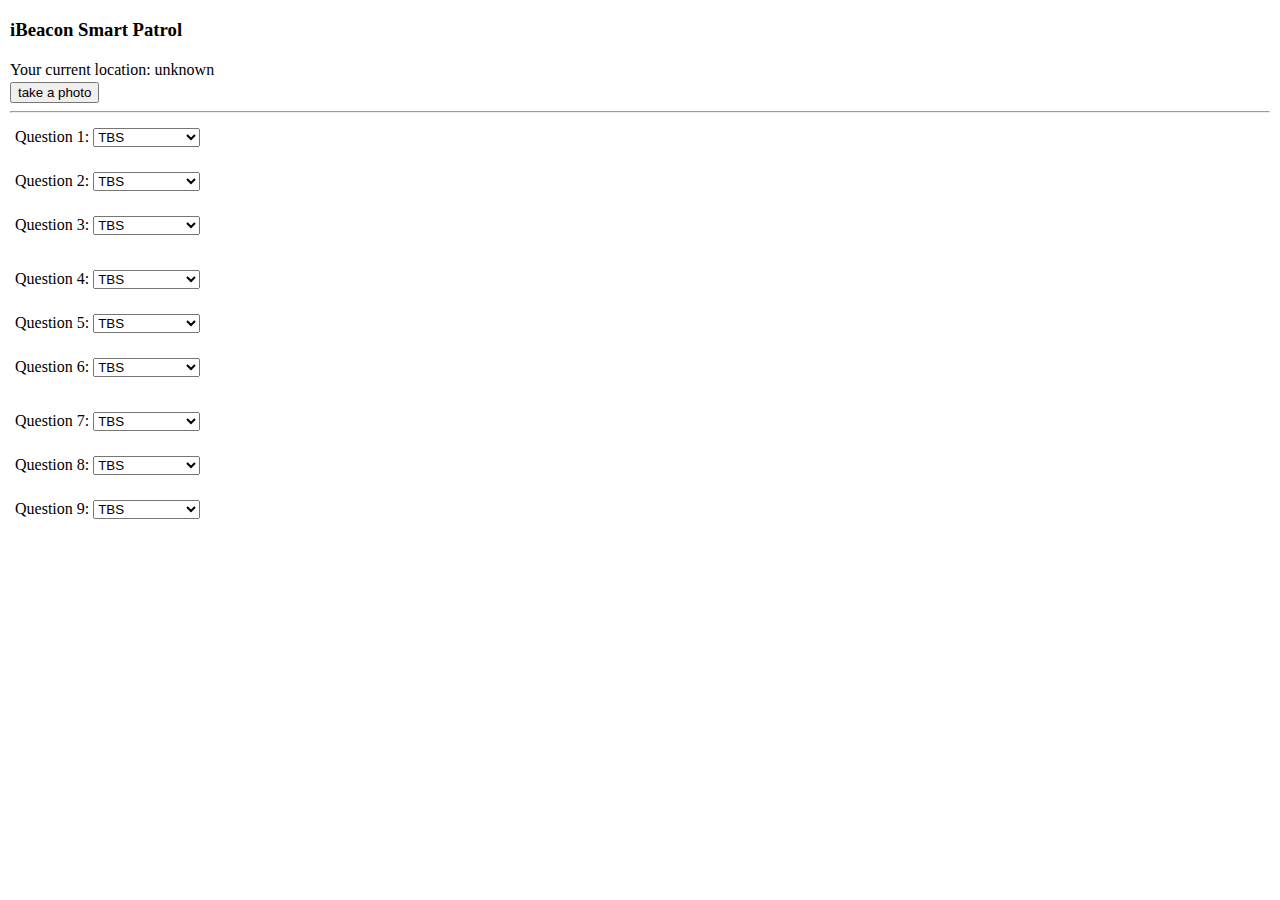
<file: sample/patrolFormDemo/index.html>
<!--
  // ********************************************************************
  //
  // HTML for KKLab SPOT jsBel Sample Project
  // Author: Geoffrey Wang
  //
  // resivion:
  //   - 1.0.0: initial version
  //
  // ********************************************************************
-->

<!DOCTYPE html>
<head>
  <!-- Standard Meta -->
  <meta charset="utf-8" />

  <meta name="viewport" content="width=device-width, initial-scale=1.0, maximum-scale=1.0, user-scalable=no">

  <!-- Mobile App Meta-->
  <meta name="apple-mobile-web-app-capable" content="yes"/>
  <meta name="mobile-web-app-capable" content="yes">
  <meta name="apple-mobile-web-app-status-bar-style" content="black-translucent" />

  <!-- Site Properities -->
  <title>iBeacon Smart Patrol Sample Code</title>

  <!-- Style Sheet: semantic-UI and local -->
  <link rel="stylesheet" type="text/css" href="sample_style.css">

  <!-- Javascript Lib: jQuery and plugins -->
  <script type="text/javascript" src="jquery.min.js"></script>


  <!-- Javascript Lib: kklabs -->
  <script src="spot_jsbelib.js"></script>
    
  <script type="text/javascript">
  
        // create beaconManager instance
        var beaconManager=new spotJsBEL();

        // init beaconManager
        beaconManager.init();

        var lastNearestArea=0;

        // define beacon event handler
        var beaconHandler = function(beaconArray) { 
            

            // traversal each beacon data and determine which area is nearest

            var nearestArea=0;

            for(var i=0;i<beaconArray.length;i++) 
            {      

              if(beaconArray[i].name=="area01" && beaconArray[i].px==1 )
              {
                nearestArea=1;

              }
              else if(beaconArray[i].name=="area02" && beaconArray[i].px==1)
              {
                nearestArea=2;

              }
              else if(beaconArray[i].name=="area03" && beaconArray[i].px==1)
              {
                nearestArea=3;
                

              }
              
            }

            var locationDisplayName = ["front door","hall","kitchen"];

            // hightlight the nearest area
            if(nearestArea!=0)
            {
              lastNearestArea=nearestArea;
              $(".itemArea").removeClass("currentArea");
              $("#itemArea"+nearestArea).addClass("currentArea");

              $("#locationName").html(locationDisplayName[nearestArea-1]);
            }
            else
            {
              $(".itemArea").removeClass("currentArea");
            }
        } 

        var imgCounter=0;

        function takePhoto()
        {
            beaconManager.requestPhotoCamera(600,600, function(result) {
              
              if(result!="0" && lastNearestArea!=0 )
              {
                   $("#imageArea"+lastNearestArea).append("<img id='p"+imgCounter+"' style='width: 80vw;padding: 5px;'>");
                   $("#p"+imgCounter).attr("src",result);
                   imgCounter++;
              }
            });
        }

        // set beacon event handler as callback function
        beaconManager.onBeaconChanged(beaconHandler);

        $(window).load(function() {

            // init beaconManager
            beaconManager.init();

        })

    </script>
</head>
<body>

  <h3>iBeacon Smart Patrol </h3>

  Your current location: <span id="locationName">unknown</span>
  <br/>
  <input type="button" onclick="takePhoto()" value="take a photo"/>
  <hr/>
  <div id="itemArea1" class="itemArea">
    Question 1:
    <select>
      <option value="">TBS</option>
      <option value="normal">Normal</option>
      <option value="fc">Further Check</option>
    </select>
    <br/><br/>
    Question 2:
    <select>
      <option value="">TBS</option>
      <option value="normal">Normal</option>
      <option value="fc">Further Check</option>
    </select>
    <br/><br/>
    Question 3:
    <select>
      <option value="">TBS</option>
      <option value="normal">Normal</option>
      <option value="fc">Further Check</option>
    </select>
    <br/>
    <div id="imageArea1"></div>
  </div>

  <br/>

  <div id="itemArea2" class="itemArea">
    Question 4:
    <select>
      <option value="">TBS</option>
      <option value="normal">Normal</option>
      <option value="fc">Further Check</option>
    </select>
    <br/><br/>
    Question 5:
    <select>
      <option value="">TBS</option>
      <option value="normal">Normal</option>
      <option value="fc">Further Check</option>
    </select>
    <br/><br/>
    Question 6:
    <select>
      <option value="">TBS</option>
      <option value="normal">Normal</option>
      <option value="fc">Further Check</option>
    </select>
    <br/>
    <div id="imageArea2"></div>
  </div>

  <br/>


  <div id="itemArea3" class="itemArea">
    Question 7:
    <select>
      <option value="">TBS</option>
      <option value="normal">Normal</option>
      <option value="fc">Further Check</option>
    </select>
    <br/><br/>
    Question 8:
    <select>
      <option value="">TBS</option>
      <option value="normal">Normal</option>
      <option value="fc">Further Check</option>
    </select>
    <br/><br/>
    Question 9:
    <select>
      <option value="">TBS</option>
      <option value="normal">Normal</option>
      <option value="fc">Further Check</option>
    </select>
    <br/>
    <div id="imageArea3"></div>
  </div>

  <br/>

</body>

</html>
</file>
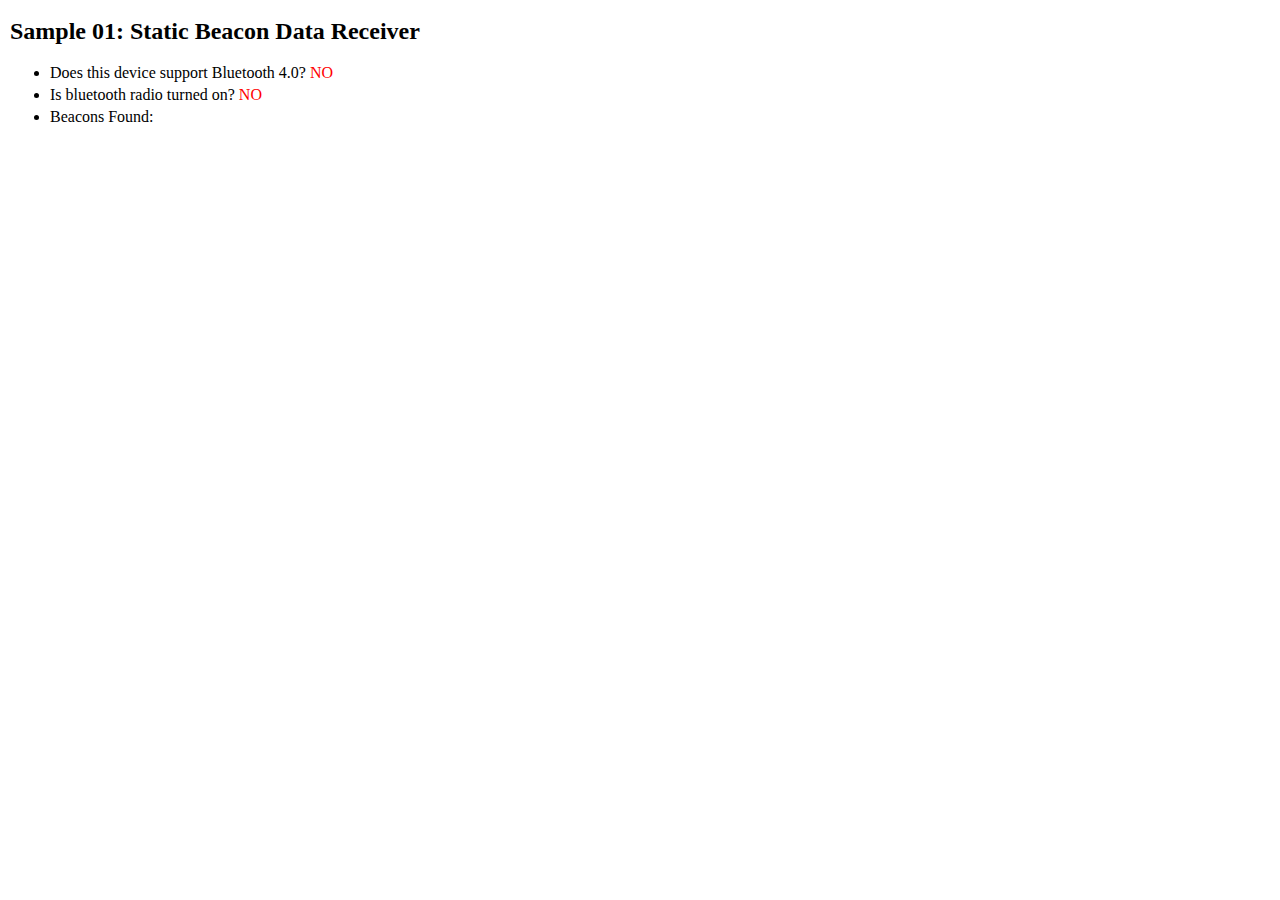
<file: sample/sample01.html>
<!DOCTYPE html>
<html>
	<head>
		<title>Spot Jsbelib Sample01</title>
		<meta http-equiv="Content-Type" content="text/html; charset=utf-8">

    <meta name="viewport" content="initial-scale=1.0, maximum-scale=1.0, user-scalable=no" />

		<link href="sample_style.css" rel="stylesheet" type="text/css" media="all" />

		<script	type="text/javascript" src="jquery.min.js"></script>	
    <script type="text/javascript" src="spot_jsbelib.js"></script>
		<script type="text/javascript">
	
        // create beaconManager instance
        var beaconManager=new spotJsBEL();

        // init beaconManager
        beaconManager.init();

        var pxDisplayString = ["Unknown","Immediate","Near","Far"];
      
        $(window).load(function() {

            // ** get Bluetooth 4.0 support status 

            var isBLEDevice =  beaconManager.isBLESupport();

            if(isBLEDevice==true)
              $("#bleSupport").html("<span style='color: green'>YES</span>");
            else
              $("#bleSupport").html("<span style='color: red'>NO</span>");

            // ** get Bluetooth device power on or off status

            var isBLEOn = beaconManager.isBTurnOn();
            if(isBLEOn==true)
              $("#bleOn").html("<span style='color: green'>YES</span>");
            else
              $("#bleOn").html("<span style='color: red'>NO</span>");

            // ** get cuurent detected beacon array

            var beaconArray = beaconManager.getBeaconArray();

            for(var i=0;i<beaconArray.length;i++) 
            { 
              $("#beaconList").append("<li>"+beaconArray[i].name+" "+beaconArray[i].id+" "+pxDisplayString[beaconArray[i].px]);
           }
        })


		</script>
	
	</head>
	<body>
  <h2>Sample 01: Static Beacon Data Receiver</h2>
  <ul>
    <li>Does this device support Bluetooth 4.0? <span id="bleSupport"></span>
    <li>Is bluetooth radio turned on? <span id="bleOn"></span>
    <li>Beacons Found: <ul id="beaconList"></ul>
  </ul>
	</body>
</html>
</file>
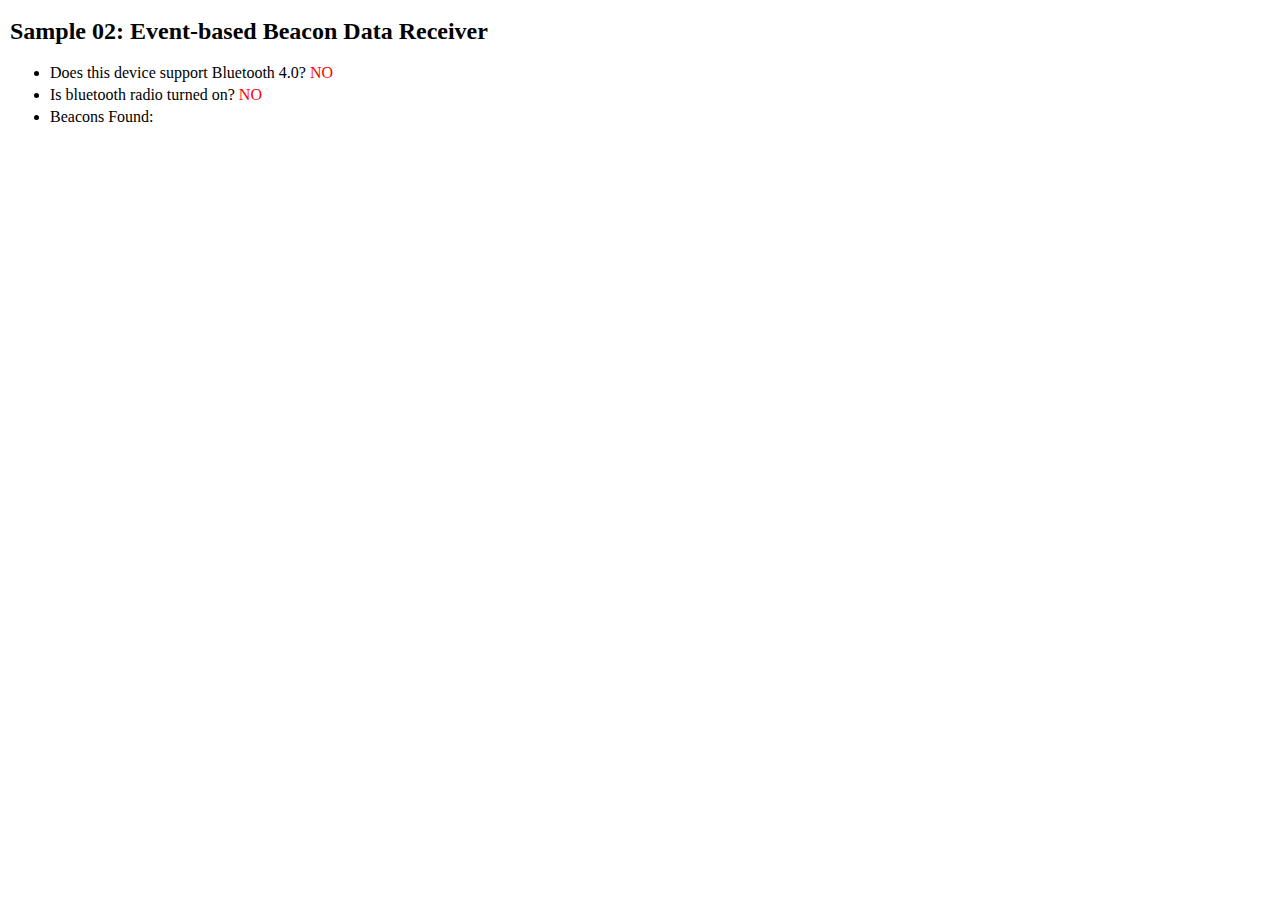
<file: sample/sample02.html>
<!DOCTYPE html>
<html>
	<head>
		<title>Spot Jsbelib Sample02</title>
		<meta http-equiv="Content-Type" content="text/html; charset=utf-8">

    <meta name="viewport" content="initial-scale=1.0, maximum-scale=1.0, user-scalable=no" />

		<link href="sample_style.css" rel="stylesheet" type="text/css" media="all" />

		<script	type="text/javascript" src="jquery.min.js"></script>	
    <script type="text/javascript" src="spot_jsbelib.js"></script>
		<script type="text/javascript">
	
        //create beaconManager instance
        var beaconManager=new spotJsBEL();
        
        var pxDisplayString = ["Unknown","Immediate","Near","Far"];

        // define beacon event handler
        var beaconHandler = function(beaconArray) { 
            
            $("#beaconList").html("");

            // traversal each beacon data and display
            for(var i=0;i<beaconArray.length;i++) 
            {      

              $("#beaconList").append("<li>"+beaconArray[i].name+" "+beaconArray[i].id+" "+pxDisplayString[beaconArray[i].px]);
            }

            // get if bluetooth device power on
            var isBLEOn = beaconManager.isBTurnOn();
            if(isBLEOn==true)
              $("#bleOn").html("<span style='color: green'>YES</span>");
            else
              $("#bleOn").html("<span style='color: red'>NO</span>");
        } 

        // set beacon event handler as callback function
        beaconManager.onBeaconChanged(beaconHandler);


        $(window).load(function() {

            // init beaconManager
            beaconManager.init();

            // ** get Bluetooth 4.0 support status to show

            var isBLEDevice =  beaconManager.isBLESupport();

            if(isBLEDevice==true)
              $("#bleSupport").html("<span style='color: green'>YES</span>");
            else
              $("#bleSupport").html("<span style='color: red'>NO</span>");

        })


		</script>
	
	</head>
	<body>
  <h2>Sample 02: Event-based Beacon Data Receiver</h2>
  <ul>
    <li>Does this device support Bluetooth 4.0? <span id="bleSupport"></span>
    <li>Is bluetooth radio turned on? <span id="bleOn"></span>
    <li>Beacons Found: <ul id="beaconList"></ul>
  </ul>
	</body>
</html>
</file>
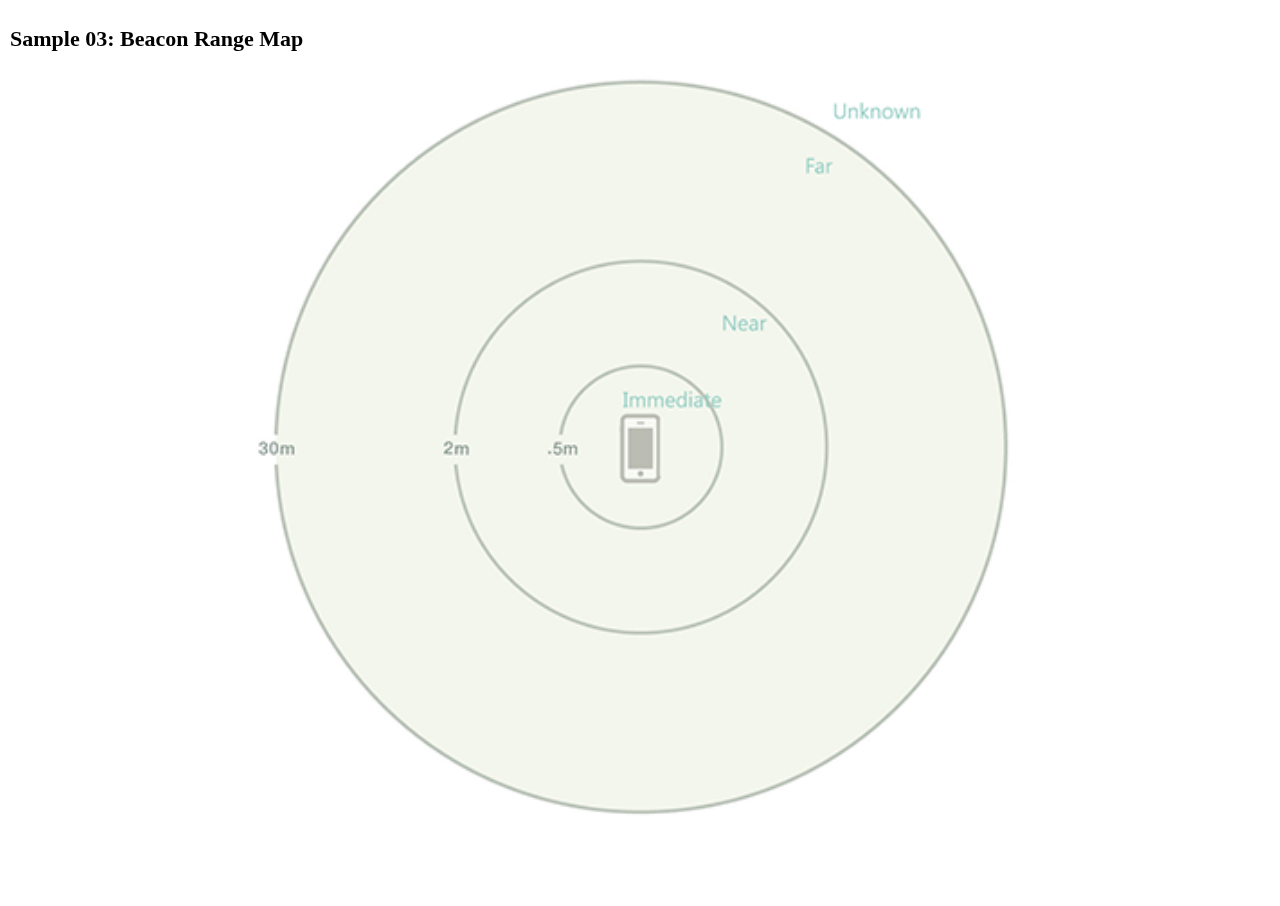
<file: sample/sample03.html>
<!DOCTYPE html>
<html>
	<head>
		<title>Spot Jsbelib Sample03</title>
		<meta http-equiv="Content-Type" content="text/html; charset=utf-8">

    <meta name="viewport" content="initial-scale=1.0, maximum-scale=1.0, user-scalable=no" />

		<link href="sample_style2.css" rel="stylesheet" type="text/css" media="all" />

		<script	type="text/javascript" src="jquery.min.js"></script>	
    <script type="text/javascript" src="spot_jsbelib.js"></script>
		<script type="text/javascript">
	
        var beaconManager=new spotJsBEL();
        
        var pxDisplayValue = [220,20,75,150];
      
        var calcCenter={};
        var calcWidth=0;

        var windowHeight;
        var windowWidth;

        var drawBeaconOnMap = function(beaconArray) { 

            $("#beaconArea").html("");
            console.log("beaconArray.length="+beaconArray.length);

            if(calcWidth==0 || beaconArray.length==0)
              return;

            var deltaDegree=360/beaconArray.length;

            for(var i=0;i<beaconArray.length;i++) 
            {    
              var distance = pxDisplayValue[beaconArray[i].px]*(calcWidth/250)

              var dx = distance*  Math.cos((deltaDegree*i+30) / 180 * Math.PI);
              var dy = distance*  Math.sin((deltaDegree*i+30) / 180 * Math.PI);

              $("#beaconArea").append("<div class=\"beaconItem\" id=\"beaconItem-"+i+"\">"+beaconArray[i].name+"</div>");
              $("#beaconItem-"+i).css("left",(calcWidth+dx-10)+"px");
              $("#beaconItem-"+i).css("top",(calcWidth+dy-12)+"px");
            }

        } 

        beaconManager.onBeaconChanged(drawBeaconOnMap);



        function viewOrientationChanged()
        {
          //console.log("viewOrientationChanged called");
          //setTimeout(viewSizeChanged,2000);
        }

        function viewSizeChanged()
        {

          adjustScreen();
          adjustBgImage();
          drawBeaconOnMap(beaconManager.getBeaconArray());
        }

        function adjustBgImage()
        {
            $("#beaconRangeMap").css("width",calcWidth*2+"px");
            $("#beaconRangeMap").css("height",calcWidth*2+"px");
        }

        function adjustScreen()
        {
           $("#mainArea").hide();
           $("#beaconArea").hide();
           windowWidth = $(window).width();
           windowHeight= $(window).height();

          if(windowHeight > windowWidth)
          {
            calcWidth = windowWidth/2;
            calcCenter.x = calcWidth;
            calcCenter.y = windowHeight/2;

            $("#mainArea").css("width",calcWidth*2+"px");
            $("#mainArea").css("height",calcWidth*2+"px");

            $("#mainArea").css("top",(calcCenter.y-calcWidth)+"px");
            $("#mainArea").css("left","0px");

            $("#beaconArea").css("width",calcWidth*2+"px");
            $("#beaconArea").css("height",calcWidth*2+"px");

            $("#beaconArea").css("top",(calcCenter.y-calcWidth)+"px");
            $("#beaconArea").css("left","0px");
            
            $("#mainArea").fadeIn();
            $("#beaconArea").fadeIn();
          }
          else
          {
            calcWidth = windowHeight/2;
            calcCenter.y = calcWidth;
            calcCenter.x = windowWidth/2;

            $("#mainArea").css("width",calcWidth*2+"px");
            $("#mainArea").css("height",calcWidth*2+"px");

            $("#mainArea").css("left",(calcCenter.x-calcWidth)+"px");
            $("#mainArea").css("top","0px");

            $("#beaconArea").css("width",calcWidth*2+"px");
            $("#beaconArea").css("height",calcWidth*2+"px");

            $("#beaconArea").css("left",(calcCenter.x-calcWidth)+"px");
            $("#beaconArea").css("top","0px");

            $("#mainArea").fadeIn();
            $("#beaconArea").fadeIn();
          }
        }

        var oldWindowWidth=0;

        function windowSizeMonitor()
        {
          if(oldWindowWidth!=$(window).width())
          {
            oldWindowWidth = $(window).width();
            viewSizeChanged();
          }
          setTimeout(windowSizeMonitor,1000);
        }

        $(window).load(function() {

            // adjust beacon and calc

            // handle OrientationChange (Mobile), windows Size Change (Desktop), not work in iOS iframe
            // var supportsOrientationChange = "onorientationchange" in window;
            /*
            if(supportsOrientationChange)
            {
              window.onorientationchange = viewOrientationChanged;
            }
            else
            {
              console.log("document resized event");
              $( window ).resize(viewSizeChanged);
            }
            */

            oldWindowWidth = $(window).width();
            setTimeout(windowSizeMonitor,1000);

            $("#mainArea").html("<img src=\"ibeacon-map.png\" id=\"beaconRangeMap\" />");

            adjustScreen();

            $("#mainArea img").load(function ()
            {
              adjustBgImage();
            });

            beaconManager.init();
        })


		</script>
	
	</head>
	<body>
  <h2>Sample 03: Beacon Range Map </h2>

  <div id="mainArea">
  </div>

   <div id="beaconArea">
  </div>

	</body>
</html>
</file>
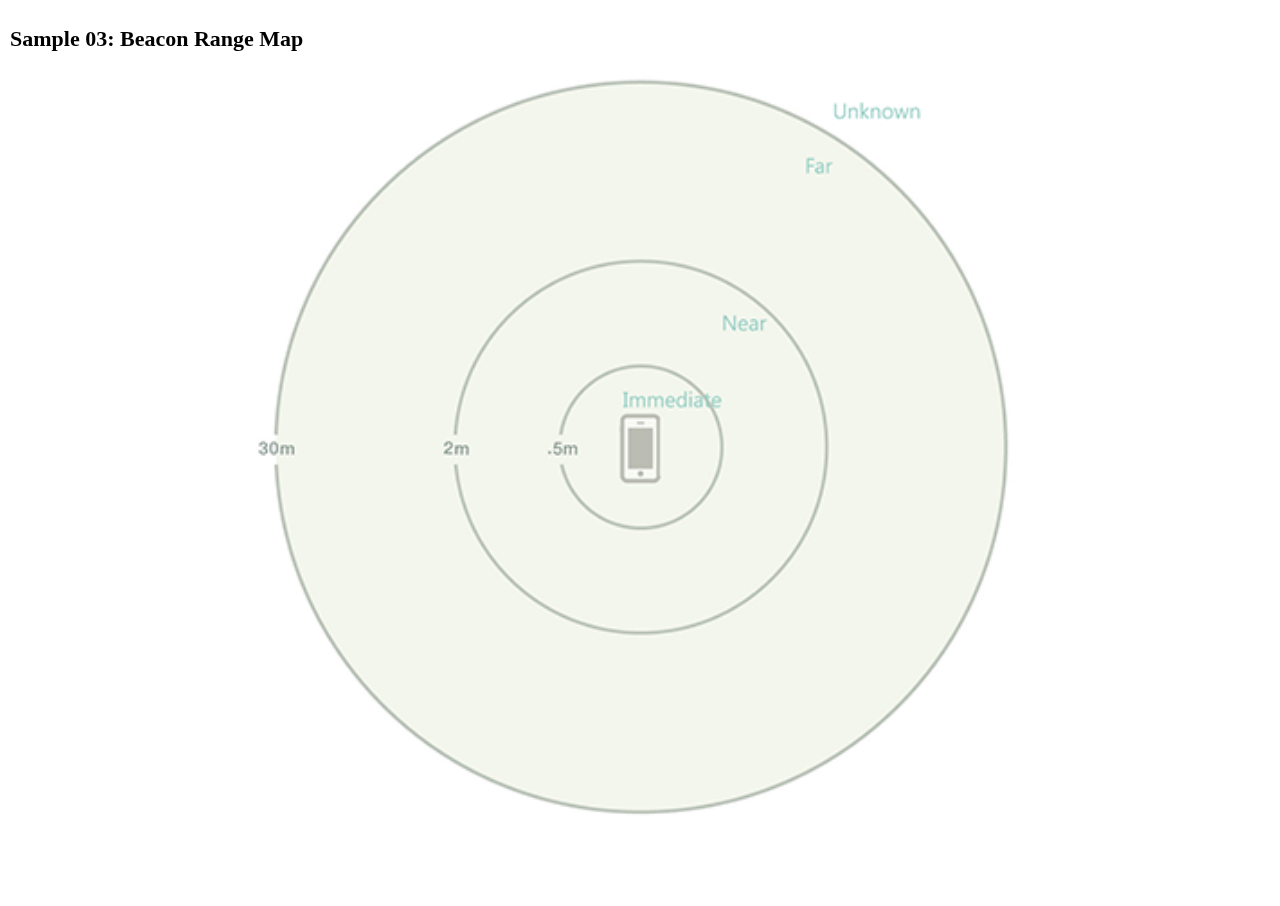
<file: sample/basicDemo/sample03.html>
<!DOCTYPE html>
<html>
	<head>
		<title>Spot Jsbelib Sample03</title>
		<meta http-equiv="Content-Type" content="text/html; charset=utf-8">

    <meta name="viewport" content="initial-scale=1.0, maximum-scale=1.0, user-scalable=no" />

		<link href="sample_style2.css" rel="stylesheet" type="text/css" media="all" />

		<script	type="text/javascript" src="jquery.min.js"></script>	
    <script type="text/javascript" src="spot_jsbelib.js"></script>
		<script type="text/javascript">
	
        var beaconManager=new spotJsBEL();
        
        var pxDisplayValue = [220,20,75,150];
      
        var calcCenter={};
        var calcWidth=0;

        var windowHeight;
        var windowWidth;

        var drawBeaconOnMap = function(beaconArray) { 

            $("#beaconArea").html("");
            console.log("beaconArray.length="+beaconArray.length);

            if(calcWidth==0 || beaconArray.length==0)
              return;

            var deltaDegree=360/beaconArray.length;

            for(var i=0;i<beaconArray.length;i++) 
            {    
              var distance = pxDisplayValue[beaconArray[i].px]*(calcWidth/250)

              var dx = distance*  Math.cos((deltaDegree*i+30) / 180 * Math.PI);
              var dy = distance*  Math.sin((deltaDegree*i+30) / 180 * Math.PI);

              var text2show=beaconArray[i].name;
              if(beaconArray[i].hasOwnProperty("description")==true)
                  text2show=text2show+"<br/>"+beaconArray[i].description;

              $("#beaconArea").append("<div class=\"beaconItem\" id=\"beaconItem-"+i+"\">"+text2show+"</div>");
              $("#beaconItem-"+i).css("left",(calcWidth+dx-10)+"px");
              $("#beaconItem-"+i).css("top",(calcWidth+dy-12)+"px");

              


            }

        } 

        beaconManager.onBeaconChanged(drawBeaconOnMap);



        function viewOrientationChanged()
        {
          //console.log("viewOrientationChanged called");
          //setTimeout(viewSizeChanged,2000);
        }

        function viewSizeChanged()
        {

          adjustScreen();
          adjustBgImage();
          drawBeaconOnMap(beaconManager.getBeaconArray());
        }

        function adjustBgImage()
        {
            $("#beaconRangeMap").css("width",calcWidth*2+"px");
            $("#beaconRangeMap").css("height",calcWidth*2+"px");
        }

        function adjustScreen()
        {
           $("#mainArea").hide();
           $("#beaconArea").hide();
           windowWidth = $(window).width();
           windowHeight= $(window).height();

          if(windowHeight > windowWidth)
          {
            calcWidth = windowWidth/2;
            calcCenter.x = calcWidth;
            calcCenter.y = windowHeight/2;

            $("#mainArea").css("width",calcWidth*2+"px");
            $("#mainArea").css("height",calcWidth*2+"px");

            $("#mainArea").css("top",(calcCenter.y-calcWidth)+"px");
            $("#mainArea").css("left","0px");

            $("#beaconArea").css("width",calcWidth*2+"px");
            $("#beaconArea").css("height",calcWidth*2+"px");

            $("#beaconArea").css("top",(calcCenter.y-calcWidth)+"px");
            $("#beaconArea").css("left","0px");
            
            $("#mainArea").fadeIn();
            $("#beaconArea").fadeIn();
          }
          else
          {
            calcWidth = windowHeight/2;
            calcCenter.y = calcWidth;
            calcCenter.x = windowWidth/2;

            $("#mainArea").css("width",calcWidth*2+"px");
            $("#mainArea").css("height",calcWidth*2+"px");

            $("#mainArea").css("left",(calcCenter.x-calcWidth)+"px");
            $("#mainArea").css("top","0px");

            $("#beaconArea").css("width",calcWidth*2+"px");
            $("#beaconArea").css("height",calcWidth*2+"px");

            $("#beaconArea").css("left",(calcCenter.x-calcWidth)+"px");
            $("#beaconArea").css("top","0px");

            $("#mainArea").fadeIn();
            $("#beaconArea").fadeIn();
          }
        }

        var oldWindowWidth=0;

        function windowSizeMonitor()
        {
          if(oldWindowWidth!=$(window).width())
          {
            oldWindowWidth = $(window).width();
            viewSizeChanged();
          }
          setTimeout(windowSizeMonitor,1000);
        }

        $(window).load(function() {

            // adjust beacon and calc

            // handle OrientationChange (Mobile), windows Size Change (Desktop), not work in iOS iframe
            // var supportsOrientationChange = "onorientationchange" in window;
            /*
            if(supportsOrientationChange)
            {
              window.onorientationchange = viewOrientationChanged;
            }
            else
            {
              console.log("document resized event");
              $( window ).resize(viewSizeChanged);
            }
            */

            oldWindowWidth = $(window).width();
            setTimeout(windowSizeMonitor,1000);

            $("#mainArea").html("<img src=\"ibeacon-map.png\" id=\"beaconRangeMap\" />");

            adjustScreen();

            $("#mainArea img").load(function ()
            {
              adjustBgImage();
            });

            beaconManager.init();
        })


		</script>
	
	</head>
	<body>
  <h2>Sample 03: Beacon Range Map </h2>

  <div id="mainArea">
  </div>

   <div id="beaconArea">
  </div>

	</body>
</html>
</file>
<file: sample/patrolFormDemo/sample_style.css>
/* **************************************************************************

		CSS for spot_jsbelib.js demo project
		Geoffrey Wang / KKLabs Inc.
		v.0.2 (2014/05/26)
		
   ************************************************************************** */


 /* ************************************************************************** */
 /*
	document basic
 */
 /* ************************************************************************** */

@charset "utf-8";

body {
	margin: 10px;
	font-size: 16px;
	line-height: 22px;
}


.itemArea
{
   padding: 5px;
}

.currentArea
{
	border: 3px solid red;
	background-color: #FFFFBB; 
}
</file>
<file: sample/sample_style.css>
/* **************************************************************************

		CSS for spot_jsbelib.js demo project
		Geoffrey Wang / KKLabs Inc.
		v.0.2 (2014/05/26)
		
   ************************************************************************** */


 /* ************************************************************************** */
 /*
	document basic
 */
 /* ************************************************************************** */

@charset "utf-8";

body {
	margin: 10px;
	font-size: 16px;
	line-height: 22px;
}

#mainArea
{
	position: fixed;
}
</file>
<file: sample/sample_style2.css>
/* **************************************************************************

		CSS for spot_jsbelib.js demo project
		Geoffrey Wang / KKLabs Inc.
		v.0.2 (2015/05/26)
		
   ************************************************************************** */


 /* ************************************************************************** */
 /*
	document basic
 */
 /* ************************************************************************** */

@charset "utf-8";

body {
	margin: 0px;
	padding: 0px;
	font-size: 16px;
	line-height: 22px;
	background-color: #fff;
	overflow: hidden;
}

h2
{
	position: fixed;
	top: 10px;
	left: 10px;
	font-size: 22px;
	z-index: 999;
}

#mainArea
{
	position: absolute;
}

#beaconArea
{
	position: absolute;
}

.beaconItem
{
	position: absolute;
	z-index: 100;
	background-image: url(beacon_icon.png);
	background-position: center left;
	background-repeat: no-repeat;
	background-size: 20px 20px;
	padding-left: 22px;
	padding-top: 2; 
	height: 24px;
	min-width: 100px;
	font-size: 12px;
}
</file>
<file: sample/basicDemo/sample_style2.css>
/* **************************************************************************

		CSS for spot_jsbelib.js demo project
		Geoffrey Wang / KKLabs Inc.
		v.0.2 (2015/05/26)
		
   ************************************************************************** */


 /* ************************************************************************** */
 /*
	document basic
 */
 /* ************************************************************************** */

@charset "utf-8";

body {
	margin: 0px;
	padding: 0px;
	font-size: 16px;
	line-height: 22px;
	background-color: #fff;
	overflow: hidden;
}

h2
{
	position: fixed;
	top: 10px;
	left: 10px;
	font-size: 22px;
	z-index: 999;
}

#mainArea
{
	position: absolute;
}

#beaconArea
{
	position: absolute;
}

.beaconItem
{
	position: absolute;
	z-index: 100;
	background-image: url(beacon_icon.png);
	background-position: center left;
	background-repeat: no-repeat;
	background-size: 20px 20px;
	padding-left: 22px;
	padding-top: 2; 
	height: 24px;
	min-width: 100px;
	font-size: 12px;
}
</file>
